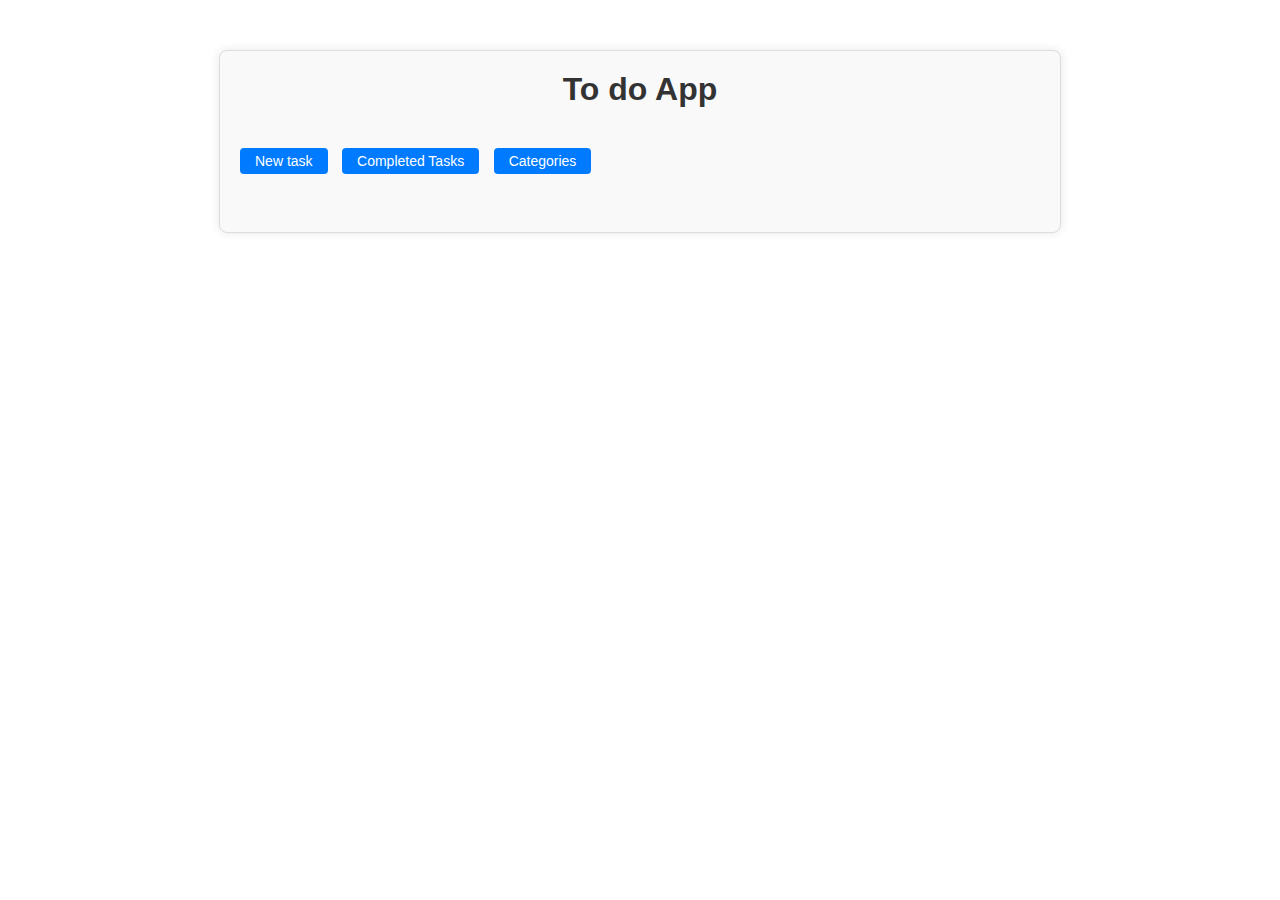
<file: src/main/resources/static/index.html>
<!DOCTYPE html>
<html lang="en">
<head>
    <meta charset="UTF-8">
    <meta name="viewport" content="width=device-width, initial-scale=1.0">
    <link rel="stylesheet" href="css/styles-tasks.css">
    <title>Fetch categories</title>
</head>
<body>
    <div class="main-container">
        <h1>To do App</h1>
        <div class="header-container">
            <a href="create-task.html">
                <button>New task</button> <br>    
            </a>    
            <a href="show-completedTasks.html">
                <button>Completed Tasks</button>
            </a>
            <a href="categories.html">
                <button>Categories</button>
            </a>
            
        </div>
        
        <br>
        <div id="all-tasks"></div>
        <div id="categoryList"></div>
    </div>

    <script src="tasks/tasks.js" type="module" > </script>
    <div id="toast" class="toast"></div>
</body>

</html>
</file>
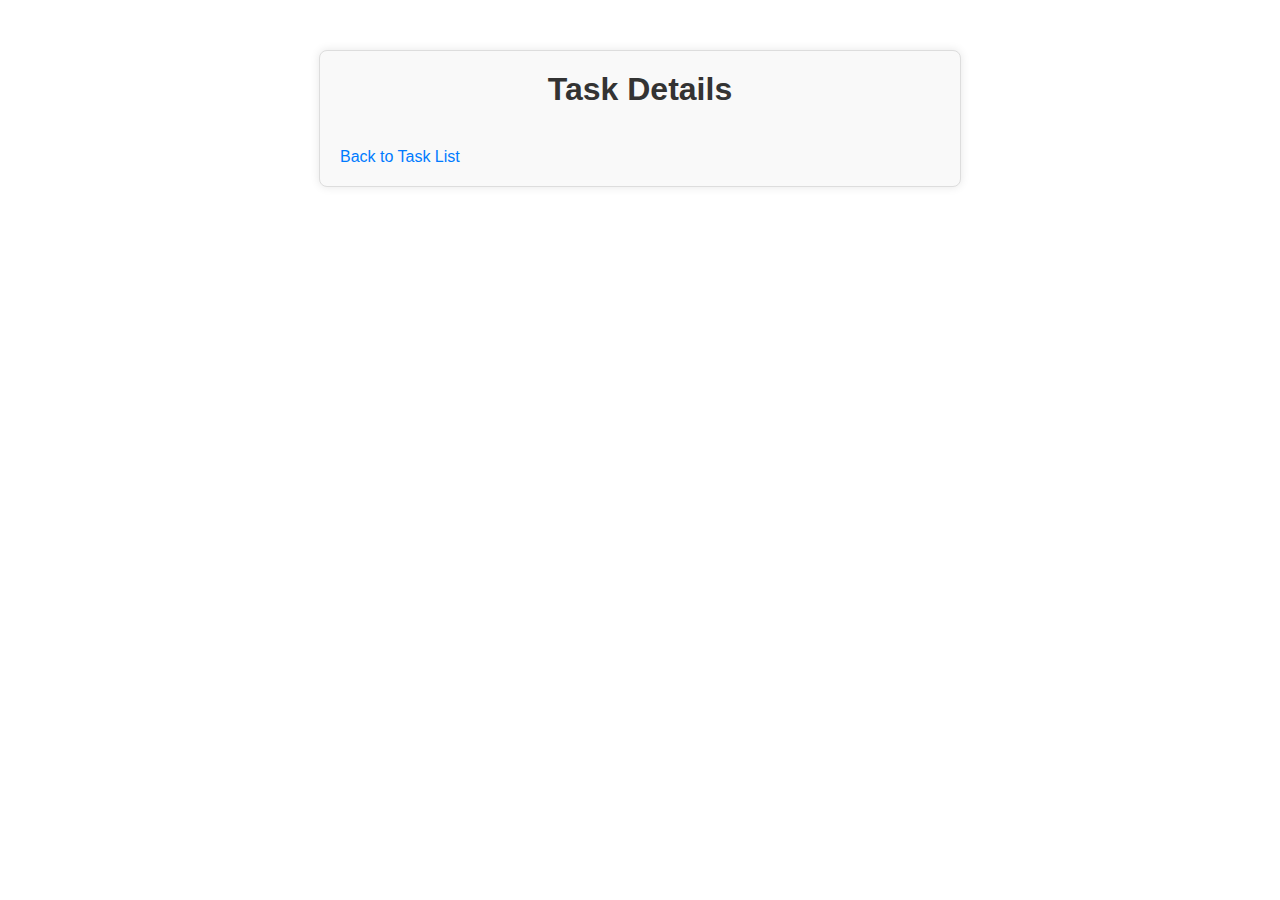
<file: src/main/resources/static/task-description.html>
<!DOCTYPE html>
<html lang="en">
<head>
    <meta charset="UTF-8">
    <meta name="viewport" content="width=device-width, initial-scale=1.0">
    <link rel="stylesheet" href="css/styles-task-details.css">
    <title>Task Details</title>
</head>
<body>
    <div class="main-container">
        <h1>Task Details</h1>
        <div id="task-details"></div>
        <a href="index.html">Back to Task List</a>
    </div>

    <script src="tasks/task-details.js" type="module"></script>
</body>
</html>
</file>
<file: src/main/resources/static/css/styles-tasks.css>
/*Basic reset*/
body, h1, h2, h3, p, a, button{
    margin: 0;
    padding: 0;
    font-family: Arial, Helvetica, sans-serif;
}
p {
    margin-top: 15px;
}
/* Main container styling */
.main-container {
    max-width: 800px;
    margin: 50px auto;
    padding: 20px;
    border: 1px solid #ddd;
    border-radius: 8px;
    background-color: #f9f9f9;
    box-shadow: 0 0 10px rgba(0, 0, 0, 0.1);
}

/* Header styling */
h1 {
    text-align: center;
    color: #333;
    margin-bottom: 20px;
}

/* Task details styling */
#task-details {
    margin-bottom: 20px;
}

h3 {
    color: #555;
    margin-bottom: 10px;
}

/* Button styling */
button {
    padding: 5px 15px;
    border: none;
    border-radius: 4px;
    background-color: #007bff;
    color: white;
    cursor: pointer;
    transition: background-color 0.3s ease;
    font-size: 14px;
    margin-right: 10px;
}

button:hover {
    background-color: #0056b3;
}

/* Edit button styling */
.btn-edit {
    background-color: #28a745; /* Green */
}

.btn-edit:hover {
    background-color: #218838;
}

/* Delete button styling */
.btn-delete {
    background-color: #dc3545; /* Red */
}

.btn-toDo {
    background-color: #dc3545; 
}
.btn-toDo:hover {
    background-color: #fa1229; 
}

.btn-delete:hover {
    background-color: #c82333;
}

.task-header {
    display: flex;
    align-items: center;
    justify-content: space-between;
    margin-bottom: 25px; /* Space between header and other elements */

}

.task-header h4 {
    margin: 0;
}


.task-category {
    background-color: #db7734; /* Change this color as needed */
    color: #ffffff;
    padding: 3px 8px;
    border-radius: 3px;
    font-weight: bold;
    margin-left: 10px; /* Space between title and category */

}
/* Style for status */
.task-status {
    font-style: italic;
    margin-top: 10px;
}

/* Specific styles for finished and unfinished statuses */
.status-finished {
    color: green; /* Green for finished tasks */
}

.status-unfinished {
    color: red; /* Red for unfinished tasks */
}

/* Link styling */
a {
    display: inline-block;
    margin-top: 20px;
    text-decoration: none;
    color: #007bff;
    transition: color 0.3s ease;
}

a:hover {
    color: #0056b3;
}

/* Additional container for the task list */
#all-tasks, #categoryList {
    margin-top: 20px;
}

.task-item {
    margin-bottom: 20px;
    padding: 10px;
    border: 1px solid #ddd;
    border-radius: 5px;
    background-color: #f9f9f9;
}


/* Toast styles */
/* css/styles-tasks.css */
.toast {
    position: fixed;
    bottom: 10px;
    right: 10px;
    background-color: #333;
    color: #fff;
    padding: 10px;
    border-radius: 5px;
    display: none; /* Hidden by default */
    z-index: 1000; /* Ensure it's above other content */
}

.alert {
    position: fixed;
    top: 10px;
    right: 10px;
    padding: 10px 20px;
    border-radius: 5px;
    color: white;
    z-index: 1000;
}

.alert-success {
    background-color: #28a745;
}

.alert-error {
    background-color: #dc3545;
}
</file>
<file: src/main/resources/static/css/styles-task-details.css>
/* Basic reset */
body, h1, p, a {
    margin: 0;
    padding: 0;
    font-family: Arial, sans-serif;
}

/* Main container styling */
.main-container {
    max-width: 600px;
    margin: 50px auto;
    padding: 20px;
    border: 1px solid #ddd;
    border-radius: 8px;
    background-color: #f9f9f9;
    box-shadow: 0 0 10px rgba(0, 0, 0, 0.1);
}

/* Header styling */
h1 {
    text-align: center;
    color: #333;
    margin-bottom: 20px;
}

/* Task details styling */
#task-details {
    margin-bottom: 20px;
}

h2 {
    color: #555;
    margin-bottom: 10px;
}

p {
    margin-bottom: 10px;
    color: #666;
}

/* Link styling */
a {
    display: inline-block;
    margin-top: 20px;
    text-decoration: none;
    color: #007bff;
    transition: color 0.3s ease;
}

a:hover {
    color: #0056b3;
}
</file>
